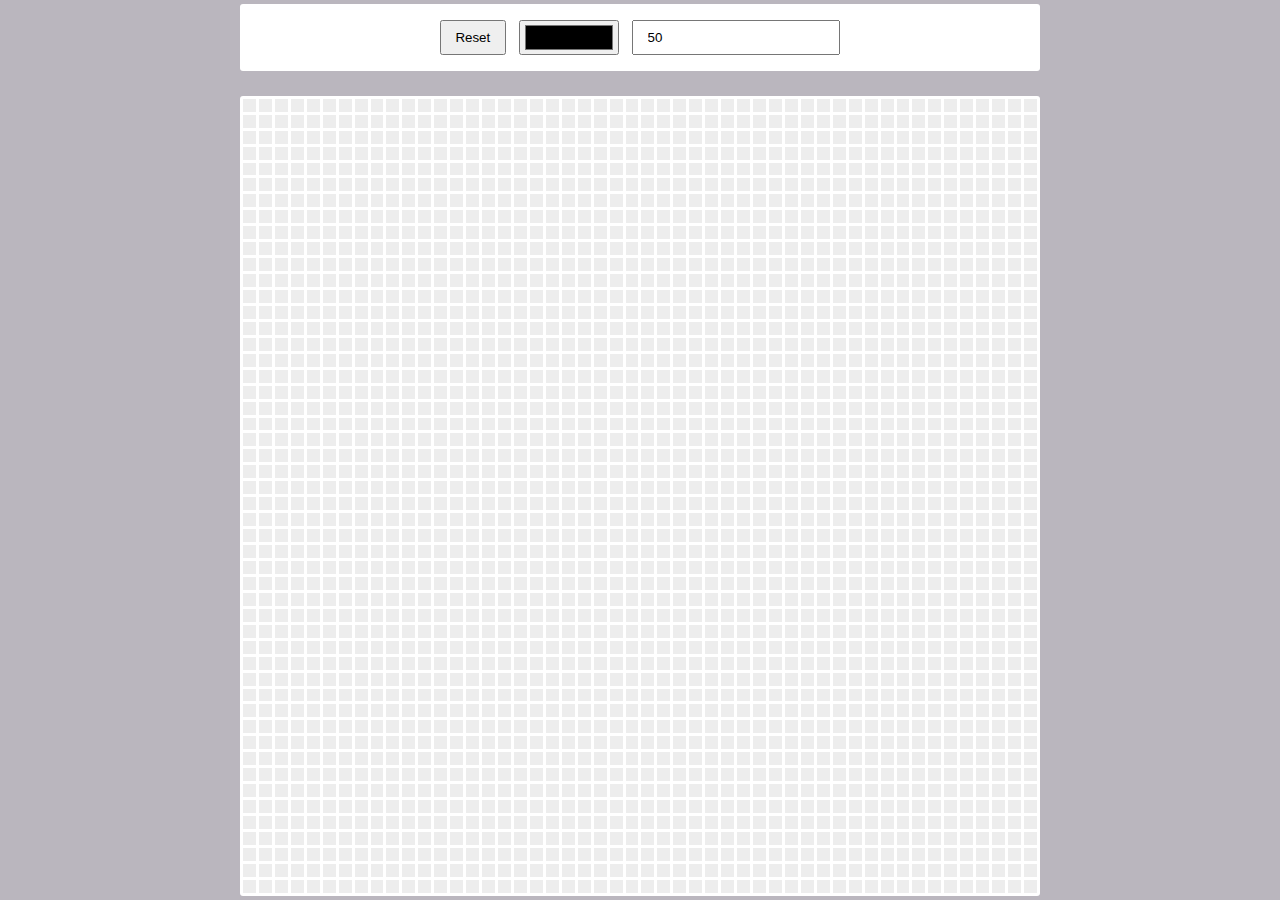
<file: DrawFunction/index.html>
<!DOCTYPE html>
<html lang="en">
<head>
    <meta charset="UTF-8">
    <meta http-equiv="X-UA-Compatible" content="IE=edge">
    <meta name="viewport" content="width=device-width, initial-scale=1.0">
    <link rel="stylesheet" href="style.css">
    <title>Document</title>
</head>
<body>
    <div class="navbar">
        <button class="btn">Reset</button>
        <input type="color" value="#000" class="color">
        <input type="number" value="50" class="size">
    </div>
    <div class="container">
    </div>
    <script src="main.js"></script>
</body>
</html>
</file>
<file: DrawFunction/style.css>
*{
    margin: 0;
    padding: 0;
    box-sizing: border-box;
}
html, body{
    height: 100%;
}
body{
    background-color: rgb(186, 182, 190);
    display: grid;
    justify-content: center;
    justify-items: center;
    align-items: center;
    flex-direction: column;
}

.navbar, .container{
    background-color: rgb(255, 255, 255);
    width: 800px;
    border-radius: 3px;
}
.navbar{
    padding: 1em;
    margin-bottom: 1em;
    display: flex;
    justify-content: center;
    align-items: center;
}
.btn, input{
    height: 35px;
    padding: 0 1em;
}
.color{
    padding: 0 .25em;
    width: 100px;
    margin: 0 1em;
}

.container{
    --size: 4;
    height: 800px;
    display: grid;
    grid-template-columns: repeat(var(--size), 1fr);
    grid-template-rows: repeat(var(--size), 1fr);
    gap: 3px;
    padding: 3px;
}
.pixel{
    background-color: rgb(237, 237, 237);
    border-radius: 0px;
}
</file>
